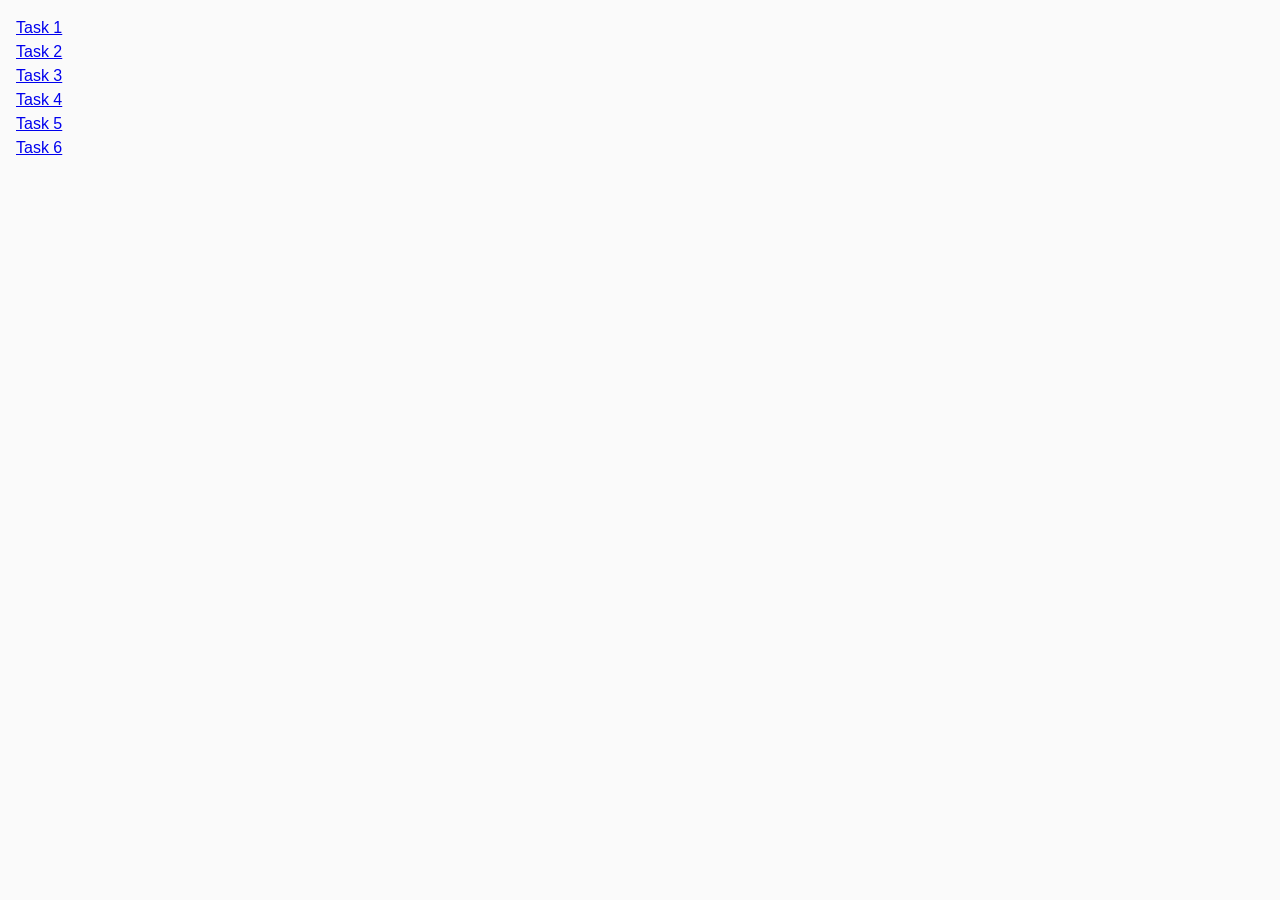
<file: index.html>
<!DOCTYPE html>
<html lang="en">
    <head>
        <meta charset="UTF-8" />
        <meta http-equiv="X-UA-Compatible" content="IE=edge" />
        <meta name="viewport" content="width=device-width, initial-scale=1.0" />
        <title>Homework 7</title>
        <link rel="stylesheet" href="./css/common.css" />
    </head>
    <body>
        <ul>
            <li><a href="./task-1.html">Task 1</a></li>
            <li><a href="./task-2.html">Task 2</a></li>
            <li><a href="./task-3.html">Task 3</a></li>
            <li><a href="./task-4.html">Task 4</a></li>
            <li><a href="./task-5.html">Task 5</a></li>
            <li><a href="./task-6.html">Task 6</a></li>
        </ul>
    </body>
</html>
</file>
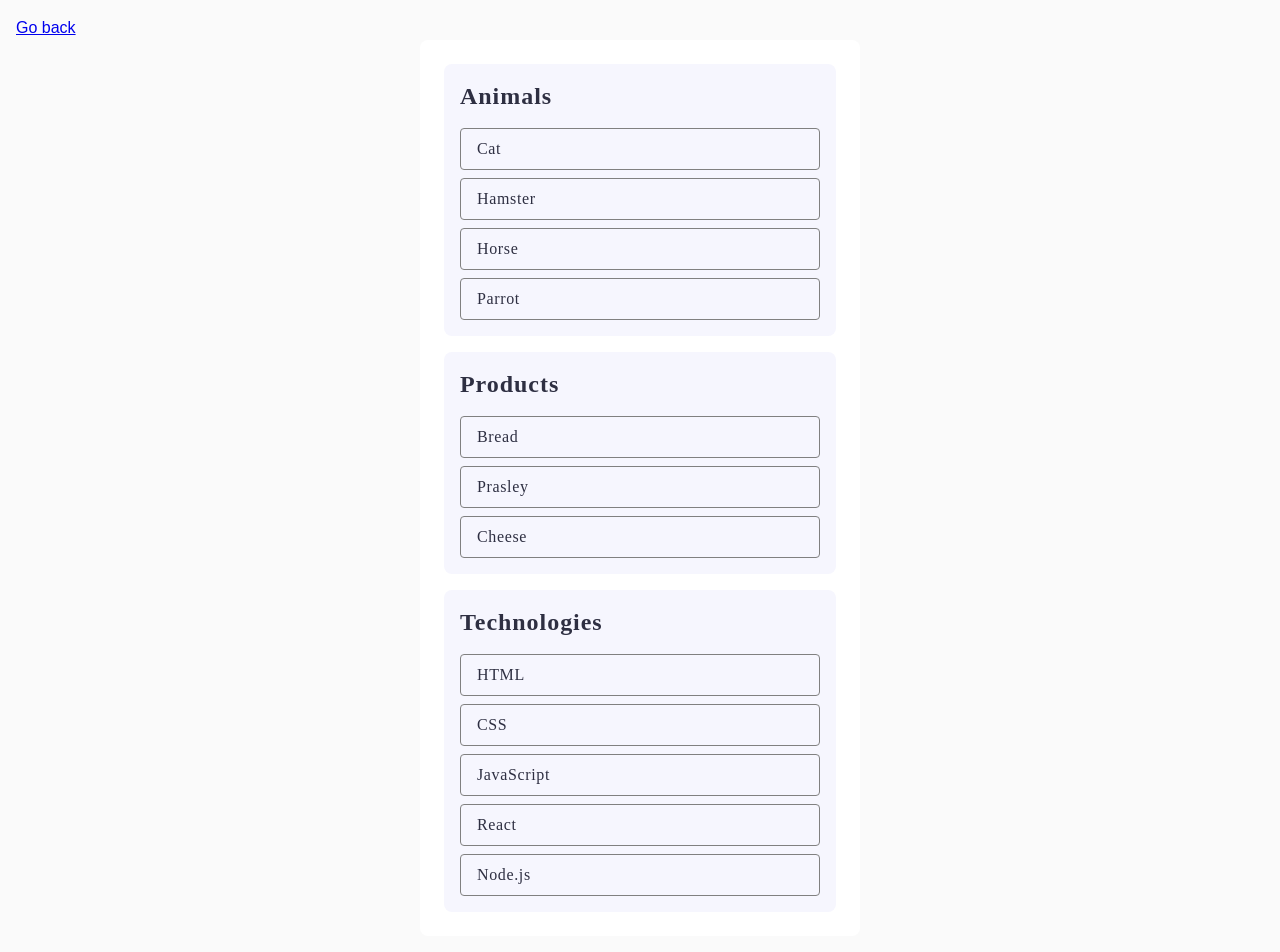
<file: task-1.html>
<!DOCTYPE html>
<html lang="en">
  <head>
    <meta charset="UTF-8" />
    <meta http-equiv="X-UA-Compatible" content="IE=edge" />
    <meta name="viewport" content="width=device-width, initial-scale=1.0" />
    <title>Task 1</title>
    <link rel="stylesheet" href="./css/common.css" />
    <link rel="stylesheet" href="./css/task-1.css" />
  </head>
  <body>
    <p><a href="./index.html">Go back</a></p>

    <ul id="categories">
      <li class="item">
        <h2>Animals</h2>

        <ul>
          <li>Cat</li>
          <li>Hamster</li>
          <li>Horse</li>
          <li>Parrot</li>
        </ul>
      </li>
      <li class="item">
        <h2>Products</h2>

        <ul>
          <li>Bread</li>
          <li>Prasley</li>
          <li>Cheese</li>
        </ul>
      </li>
      <li class="item">
        <h2>Technologies</h2>

        <ul>
          <li>HTML</li>
          <li>CSS</li>
          <li>JavaScript</li>
          <li>React</li>
          <li>Node.js</li>
        </ul>
      </li>
    </ul>

    <script src="./js/task-1.js" type="module"></script>
  </body>
</html>
</file>
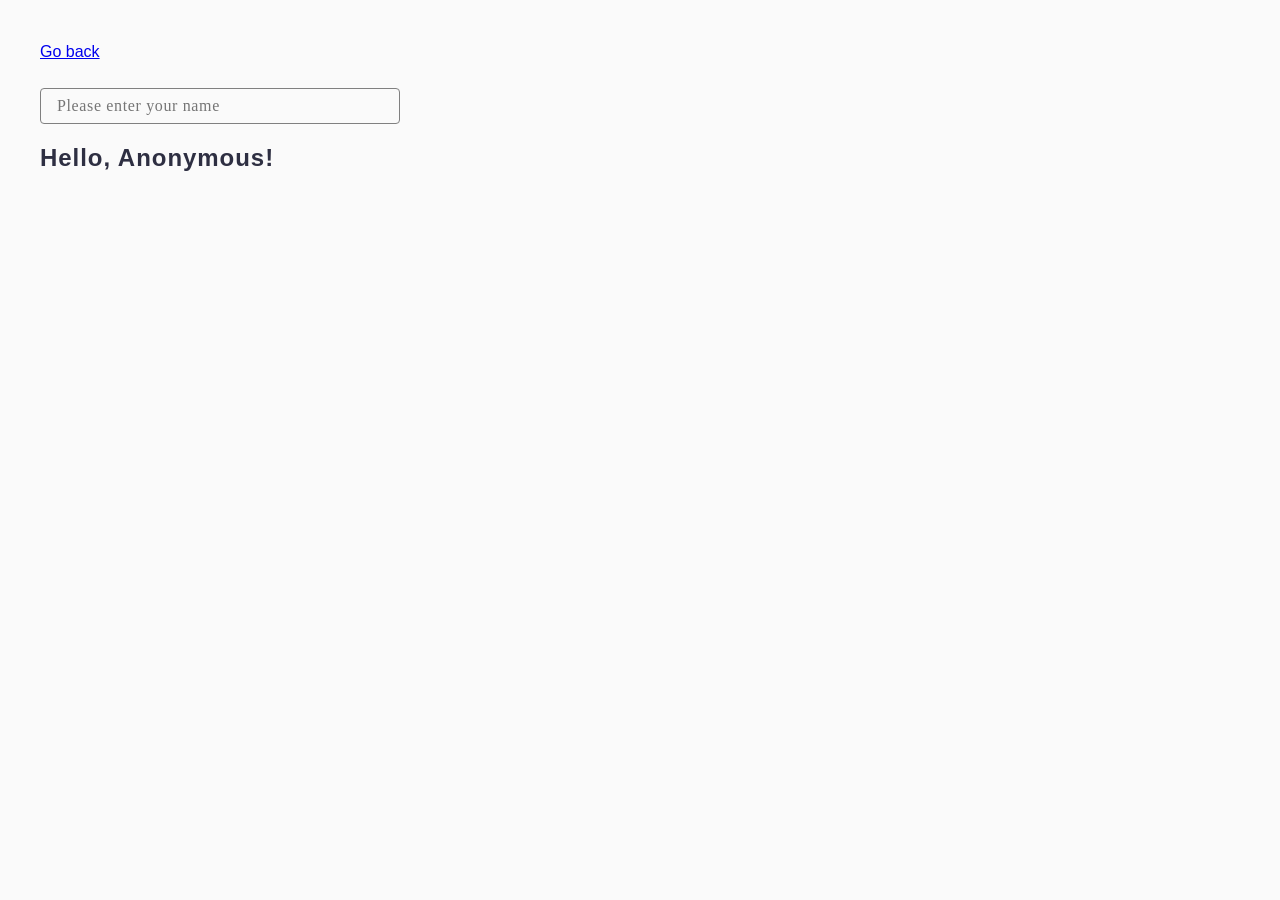
<file: task-3.html>
<!DOCTYPE html>
<html lang="en">
  <head>
    <meta charset="UTF-8" />
    <meta http-equiv="X-UA-Compatible" content="IE=edge" />
    <meta name="viewport" content="width=device-width, initial-scale=1.0" />
    <title>Task 3</title>
    <link rel="stylesheet" href="./css/common.css" />
    <link rel="stylesheet" href="./css/task-3.css" />

  </head>
  <body>
    <p><a href="./index.html">Go back</a></p>

    <input type="text" id="name-input" placeholder="Please enter your name" />
    <h1>Hello, <span id="name-output">Anonymous</span>!</h1>

    <script src="./js/task-3.js" type="module"></script>
  </body>
</html>
</file>
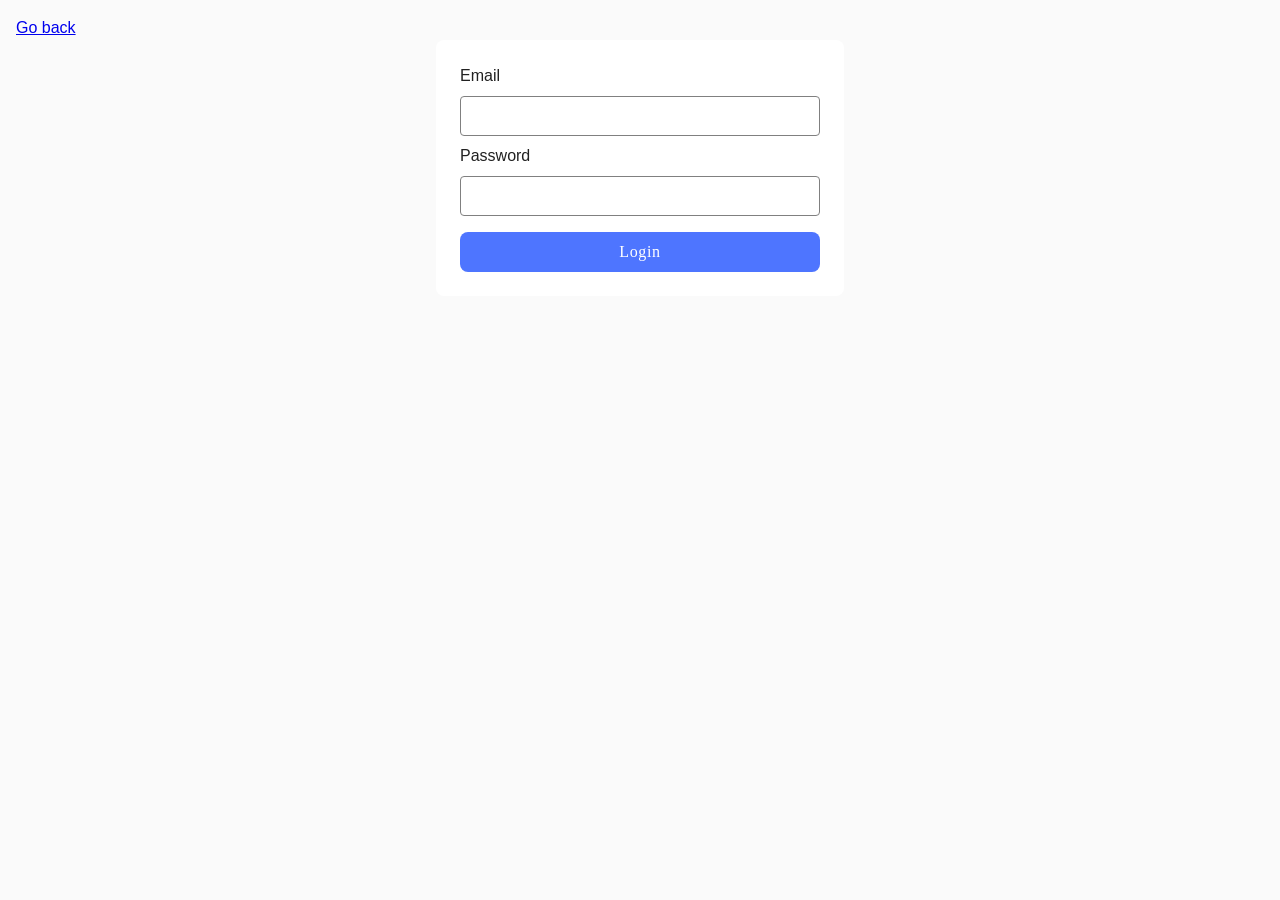
<file: task-4.html>
<!DOCTYPE html>
<html lang="en">
  <head>
    <meta charset="UTF-8" />
    <meta http-equiv="X-UA-Compatible" content="IE=edge" />
    <meta name="viewport" content="width=device-width, initial-scale=1.0" />
    <title>Task 4</title>
    <link rel="stylesheet" href="./css/common.css" />
    <link rel="stylesheet" href="./css/task-4.css" />
    
  </head>
  <body>
    <p><a href="./index.html">Go back</a></p>

    <form class="login-form">
      <label>
        Email
        <input type="email" name="email" />
      </label>
      <label>
        Password
        <input type="password" name="password" />
      </label>
      <button type="submit">Login</button>
    </form>

    <script src="./js/task-4.js" type="module"></script>
  </body>
</html>
</file>
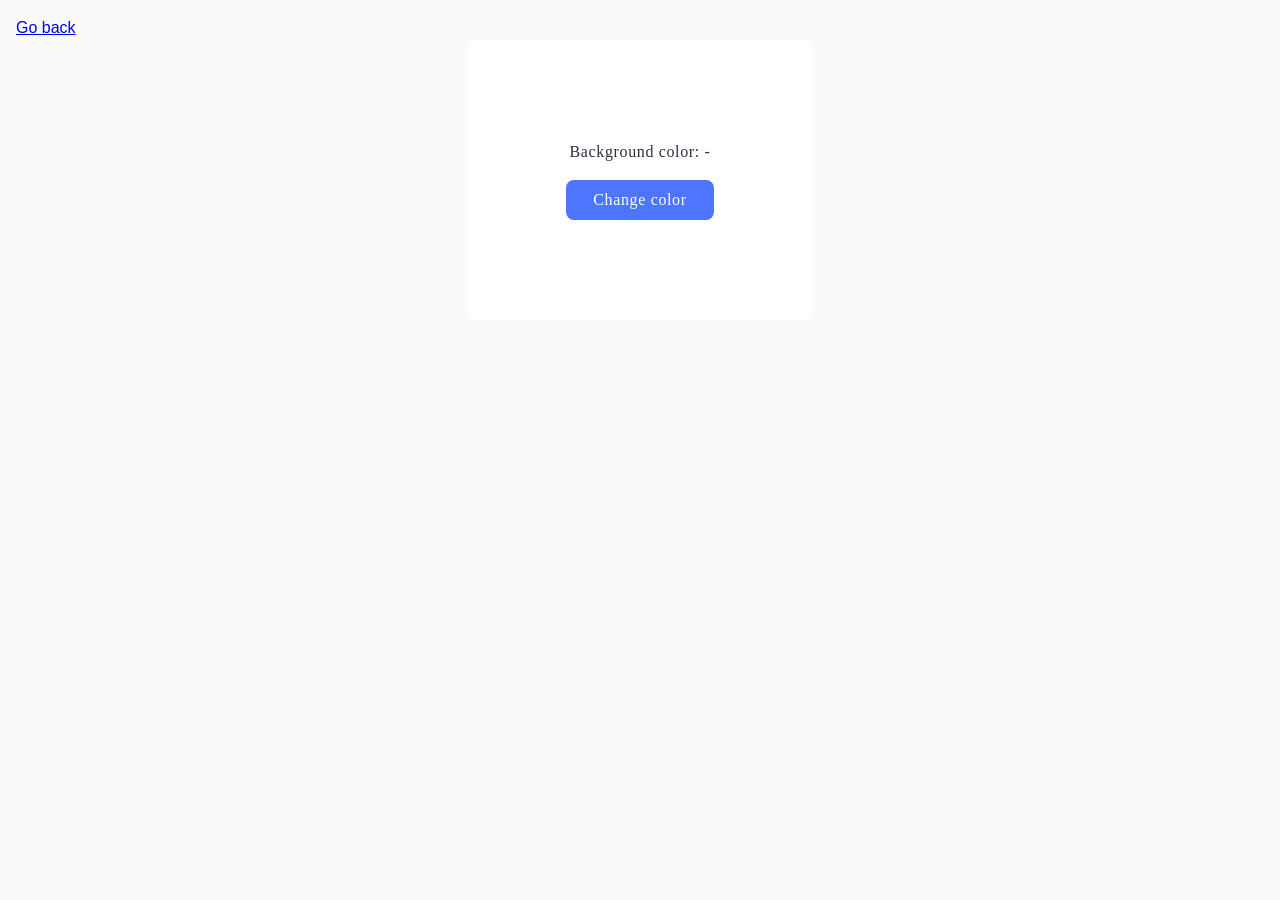
<file: task-5.html>
<!DOCTYPE html>
<html lang="en">
  <head>
    <meta charset="UTF-8" />
    <meta http-equiv="X-UA-Compatible" content="IE=edge" />
    <meta name="viewport" content="width=device-width, initial-scale=1.0" />
    <title>Task 5</title>
    <link rel="stylesheet" href="./css/common.css" />
    <link rel="stylesheet" href="./css/task-5.css" />
    
  </head>
  <body>
    <p><a href="./index.html">Go back</a></p>

    <div class="widget">
      <p>Background color: <span class="color">-</span></p>
      <button type="button" class="change-color">Change color</button>
    </div>

    <script src="./js/task-5.js" type="module"></script>
  </body>
</html>
</file>
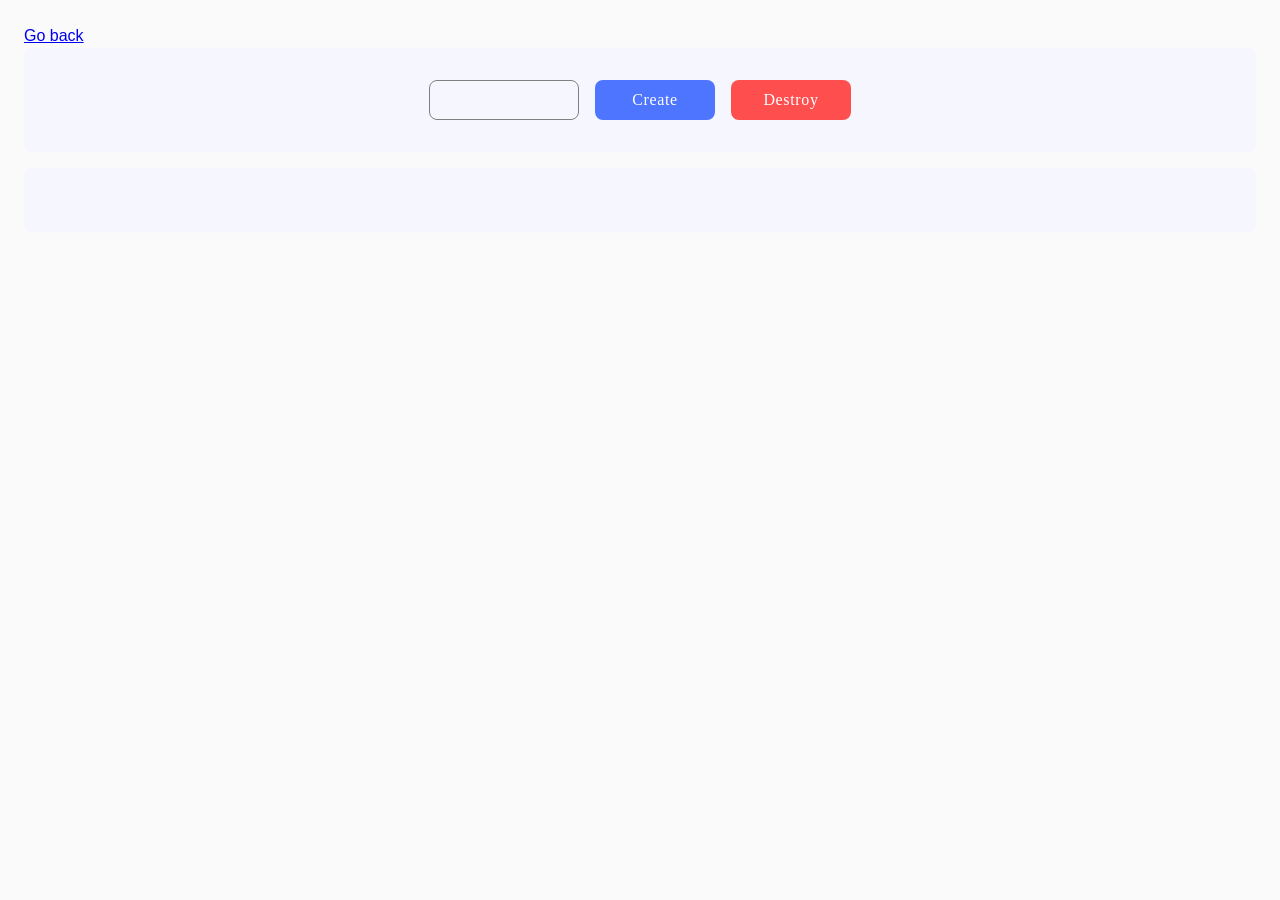
<file: task-6.html>
<!DOCTYPE html>
<html lang="en">
  <head>
    <meta charset="UTF-8" />
    <meta http-equiv="X-UA-Compatible" content="IE=edge" />
    <meta name="viewport" content="width=device-width, initial-scale=1.0" />
    <title>Task 6</title>
    <link rel="stylesheet" href="./css/common.css" />
    <link rel="stylesheet" href="./css/task-6.css" />

  </head>
  <body>
    <p><a href="./index.html">Go back</a></p>

    <div id="controls">
      <input type="number" min="1" max="100" step="1" />
      <button type="button" data-create>Create</button>
      <button type="button" data-destroy>Destroy</button>
    </div>

    <div id="boxes"></div>

    <script src="./js/task-6.js" type="module"></script>
  </body>
</html>
</file>
<file: css/common.css>
* {
  box-sizing: border-box;
}

body {
  margin: 16px;
  font-family: -apple-system, BlinkMacSystemFont, 'Segoe UI', Roboto, Oxygen,
    Ubuntu, Cantarell, 'Open Sans', 'Helvetica Neue', sans-serif;
  -webkit-font-smoothing: antialiased;
  -moz-osx-font-smoothing: grayscale;
  background-color: #fafafa;
  color: #212121;
  line-height: 1.5;
}

ul {
  list-style-type: none;
  margin-top: 0;
  margin-bottom: 0;
  padding-left: 0;
}

p, h1, h2, h3, h4, h5, h6 {
  margin-top: 0;
  margin-bottom: 0;
}
</file>
<file: css/task-1.css>
#categories {
    padding: 24px;
    margin: 0 auto;
    width: 440px;
    border-radius: 8px;
    background: #FFF;
    display: flex;
    flex-direction: column;
    gap: 16px;
}

.item {
    background-color: #f6f6fe;
    border-radius: 8px;
    padding: 16px;
}

h2 {
    color: #2e2f42;
    font-family: Montserrat;
    font-size: 24px;
    font-weight: 600;
    line-height: 32px;
    letter-spacing: 0.96px;
    margin-bottom: 16px;
}

.item > ul > li {
    border-radius: 4px;
    border: 1px solid #808080;
    padding-top: 8px;
    padding-bottom: 8px;
    padding-left: 16px;
    color: #2e2f42;
    font-family: Montserrat;
    font-size: 16px;
    font-weight: 400;
    line-height: 24px;
    letter-spacing: 0.64px;
}

.item > ul > :not(:last-child) {
    margin-bottom: 8px;
}
</file>
<file: css/task-3.css>
body {
    padding: 24px;
}

input {
    width: 360px;
    padding-top: 8px;
    padding-left: 16px;
    padding-bottom: 8px;
    margin-bottom: 16px;
    margin-top: 24px;
    color: #2E2F42;
    font-family: Montserrat;
    font-size: 16px;
    font-weight: 400;
    letter-spacing: 0.64px;
    border-radius: 4px;
    border: 1px solid #808080;
    background-color: transparent;
}

input:focus {
    color: #000000;
}


h1 {
    color: #2E2F42;
    font-size: 24px;
    font-style: normal;
    font-weight: 600;
    letter-spacing: 0.96px;
}
</file>
<file: css/task-4.css>
.login-form {
    border-radius: 8px;
    background: #FFF;
    padding: 24px;  
    width: 408px;
    margin: 0 auto;
    display: flex;
    flex-direction: column;
}

label:first-child {
    margin-bottom: 8px;
}

label + button {
    margin-top: 16px;
}

label {
    display: flex;
    flex-direction: column;
    gap: 8px;
}

input {
    width: 100%;
    height: 40px;
    border-radius: 4px;
    border: 1px solid #808080;
    background-color: transparent;
    padding-left: 16px;
    padding-top: 8px;
    padding-bottom: 8px;
    font-family: Montserrat;
    color: #2E2F42;
    font-size: 16px;
    font-weight: 400;
    letter-spacing: 0.64px;
    transition: border-color 250ms cubic-bezier(0.4, 0, 0.2, 1);
}

input:focus {
    border-color: #000000;
}

button {
    color: #FFF;
    font-family: Montserrat;
    font-size: 16px;
    font-style: normal;
    font-weight: 500;
    letter-spacing: 0.64px;
    border-radius: 8px;
    border: none;
    background-color: #4E75FF;
    display: flex;
    justify-content: center;
    align-items: center;
    padding: 8px 16px;
    min-width: 86px;
    height: 40px;
    cursor: pointer;
    transition: background-color 250ms cubic-bezier(0.4, 0, 0.2, 1);
}

button:hover, button:focus {
    background-color: #6C8CFF;
}
</file>
<file: css/task-5.css>
.widget{
    padding: 100px 88px;
    margin: 0 auto;
    width: 345px;
    height: 280px;
    border-radius: 8px;
    background-color: #FFF;
}

.widget > p {
    color: #2E2F42;
    font-family: Montserrat;
    font-size: 16px;
    font-style: normal;
    font-weight: 400;
    line-height: 24px; /* 150% */
    letter-spacing: 0.64px;
    text-align: center;
    margin: 0 auto;
    margin-bottom: 16px;
}

.change-color {
    display: flex;
    justify-content: center;
    align-items: center;
    padding: 8px 16px;
    margin: 0 auto;
    min-width: 148px;
    height: 40px;
    color: #FFF;
    font-family: Montserrat;
    font-size: 16px;
    font-weight: 500;
    letter-spacing: 0.64px;
    border-radius: 8px;
    border: none;
    background-color: #4E75FF;
    cursor: pointer;
    transition: background-color 250ms cubic-bezier(0.4, 0, 0.2, 1);    
}

.change-color:hover, .change-color:focus {
    background-color: #6C8CFF;
}
</file>
<file: css/task-6.css>
body {
    padding: 24px;
    margin: 0 auto;
}

#controls {
    padding: 32px;
    border-radius: 8px;
    background: #F6F6FE;
    display: flex;
    justify-content: center;
    align-items: center;
    gap: 16px;
    margin-bottom: 16px;
}

input {
    border-radius: 8px;
    border: 1px solid #808080;
    width: 150px;
    height: 40px;
    color: #2E2F42;
    font-family: Montserrat;
    font-size: 16px;
    font-weight: 400;
    letter-spacing: 0.64px;
    background-color: transparent;
    text-align: center;
    transition: border-color 250ms cubic-bezier(0.4, 0, 0.2, 1);
}

input:focus {
    border-color: #000000;
}

button {
    display: flex;
    justify-content: center;
    align-items: center;
    padding: 8px 16px;
    width: 120px;
    height: 40px;
    border-radius: 8px;
    border: none;
    color: #FFF;
    font-family: Montserrat;
    font-size: 16px;
    font-weight: 500;
    letter-spacing: 0.64px;
    cursor: pointer;
}

button[data-create]{
    background-color: #4E75FF;
    transition: background-color 250ms cubic-bezier(0.4, 0, 0.2, 1);
}

button[data-create]:hover, button[data-create]:focus {
    background-color: #6C8CFF;
}

button[data-destroy]{
    background-color: #FF4E4E;
    transition: background-color 250ms cubic-bezier(0.4, 0, 0.2, 1);
}

button[data-destroy]:hover, button[data-destroy]:focus {
    background-color: #FF7070;
}


#boxes {
    display: flex;
    flex-wrap: wrap;
    gap: 44px 44px;
    padding: 32px;
    border-radius: 8px;
    background-color: #F6F6FE;
}
</file>
